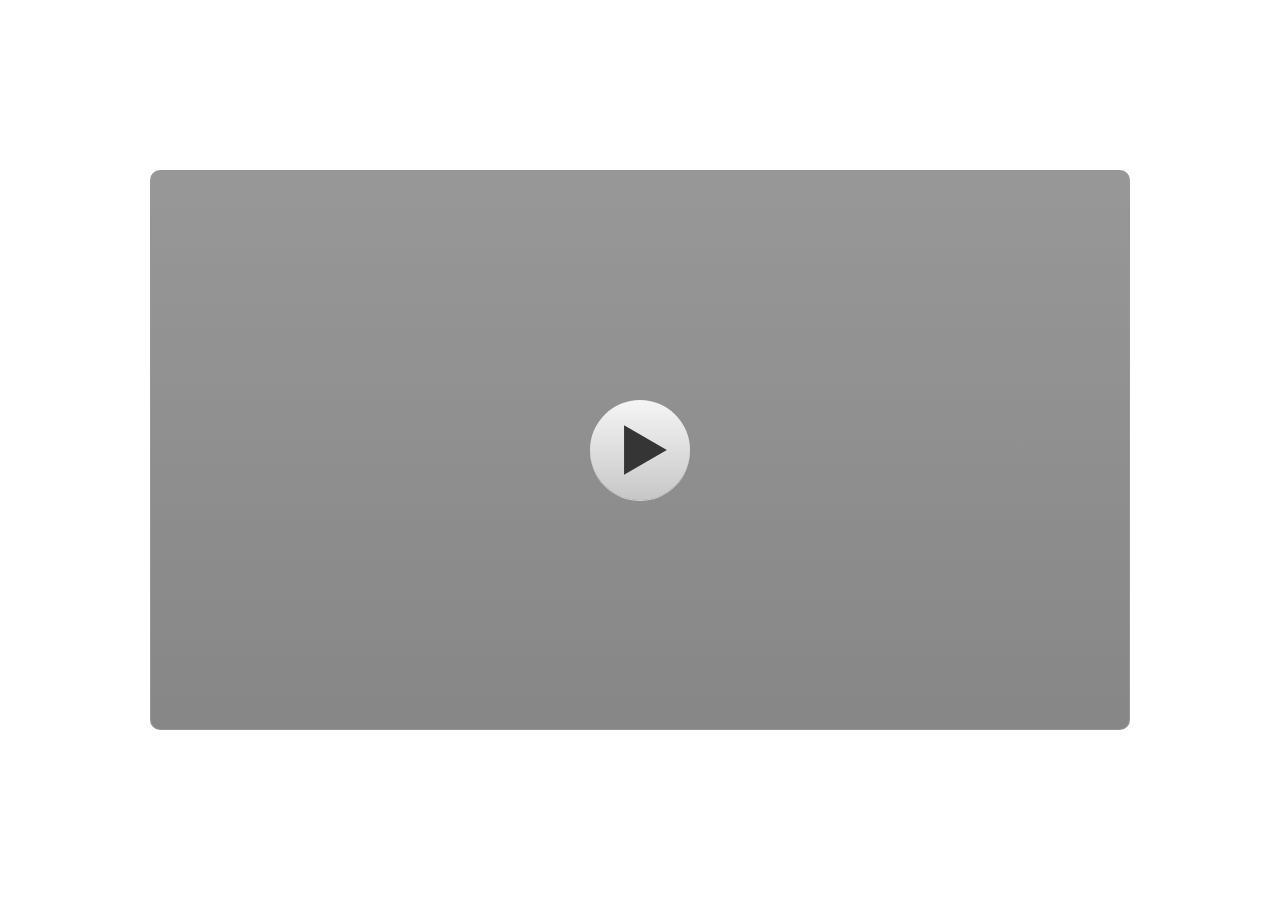
<file: index.html>
﻿<!doctype html>
<html lang="en-US">
<head>
  <meta charset="utf-8">
  <!-- Created using Storyline 3 - http://www.articulate.com  -->
  <!-- version: 3.20.30234.0 -->
  <title>Cerita Rakyat Malin Kundang</title>
  <meta http-equiv="x-ua-compatible" content="IE=edge"/>
  <meta name="viewport" content="width=device-width,initial-scale=1,user-scalable=no,shrink-to-fit=no,minimal-ui"/>
  <meta name="apple-mobile-web-app-capable" content="yes"/>
  <style>
    html, body { height: 100%; padding: 0; margin: 0 }
    #app { height: 100%; width: 100%; }
  </style>

  <script>
    window.DS = {};
    window.globals = {
      DATA_PATH_BASE: '',
      HAS_FRAME: true,
      HAS_SLIDE: true,

      lmsPresent: false,
      tinCanPresent: false,
      cmi5Present: false,
      aoSupport: false,
      scale: 'noscale',
      captureRc: false,
      browserSize: 'optimal',
      bgColor: '#FFFFFF',
      features: '',
      themeName: 'classic',
      preloaderColor: '#FFFFFF',
      suppressAnalytics: false,
      productChannel: 'perpetual',
      publishSource: 'storyline',
      aid: '',
      cid: 'a1f7c9a6-0b0e-46ad-b8a6-2f869eb8cf63',
      playerVersion: '3.20.30234.0',
      publishTimestamp: '2025-09-25T10:48:30.7644125Z',
      maxIosVideoElements: 10,
      connectionSettings: { },

      
      parseParams: function(qs) {
        if (window.globals.parsedParams != null) {
          return window.globals.parsedParams;
        }
        qs = (qs || window.location.search.substr(1)).split('+').join(' ');
        var params = {},
            tokens,
            re = /[?&]?([^=]+)=([^&]*)/g;

        while (tokens = re.exec(qs)) {
          params[decodeURIComponent(tokens[1]).trim()] =
            decodeURIComponent(tokens[2]).trim();
        }
        window.globals.parsedParams = params;
        return params;
      }

    };
  </script>
  <script>
    var isIe11 = ('ActiveXObject' in window || window.MSBlobBuilder != null)
      && window.msCrypto != null && !window.ActiveXObject;
    if (isIe11) {
      window.globals.unsupportedBrowser = true;
      document.write(atob('[base64]'));
    }
  </script>
  
  <script>window.THREE = { };</script>
  
</head>
<body style="background: #FFFFFF" class="cs-HTML theme-classic">
  <!-- 360 -->
  <script>!function(){var e,i=/iPhone/i,o=/iPod/i,n=/iPad/i,t=/\biOS-universal(?:.+)Mac\b/i,r=/\bAndroid(?:.+)Mobile\b/i,a=/Android/i,d=/(?:SD4930UR|\bSilk(?:.+)Mobile\b)/i,p=/Silk/i,l=/Windows Phone/i,u=/\bWindows(?:.+)ARM\b/i,b=/BlackBerry/i,s=/BB10/i,c=/Opera Mini/i,f=/\b(CriOS|Chrome)(?:.+)Mobile/i,h=/Mobile(?:.+)Firefox\b/i,v=function(e){return void 0!==e&&"MacIntel"===e.platform&&"number"==typeof e.maxTouchPoints&&e.maxTouchPoints>1&&"undefined"==typeof MSStream};e=function(e){var m={userAgent:"",platform:"",maxTouchPoints:0};e||"undefined"==typeof navigator?"string"==typeof e?m.userAgent=e:e&&e.userAgent&&(m={userAgent:e.userAgent,platform:e.platform,maxTouchPoints:e.maxTouchPoints||0}):m={userAgent:navigator.userAgent,platform:navigator.platform,maxTouchPoints:navigator.maxTouchPoints||0};var g=m.userAgent,y=g.split("[FBAN");void 0!==y[1]&&(g=y[0]),void 0!==(y=g.split("Twitter"))[1]&&(g=y[0]);var A=function(e){return function(i){return i.test(e)}}(g),w={apple:{phone:A(i)&&!A(l),ipod:A(o),tablet:!A(i)&&(A(n)||v(m))&&!A(l),universal:A(t),device:(A(i)||A(o)||A(n)||A(t)||v(m))&&!A(l)},amazon:{phone:A(d),tablet:!A(d)&&A(p),device:A(d)||A(p)},android:{phone:!A(l)&&A(d)||!A(l)&&A(r),tablet:!A(l)&&!A(d)&&!A(r)&&(A(p)||A(a)),device:!A(l)&&(A(d)||A(p)||A(r)||A(a))||A(/\bokhttp\b/i)},windows:{phone:A(l),tablet:A(u),device:A(l)||A(u)},other:{blackberry:A(b),blackberry10:A(s),opera:A(c),firefox:A(h),chrome:A(f),device:A(b)||A(s)||A(c)||A(h)||A(f)},any:!1,phone:!1,tablet:!1};return w.any=w.apple.device||w.android.device||w.windows.device||w.other.device,w.phone=w.apple.phone||w.android.phone||w.windows.phone,w.tablet=w.apple.tablet||w.android.tablet||w.windows.tablet,w}(),"object"==typeof exports&&"undefined"!=typeof module?module.exports=e:"function"==typeof define&&define.amd?define((function(){return e})):this.isMobile=e}();
    window.isMobile.apple.tablet = window.isMobile.apple.tablet ||
      (navigator.platform === 'MacIntel' && navigator.maxTouchPoints > 1);
    window.isMobile.apple.device = window.isMobile.apple.device || window.isMobile.apple.tablet;
    window.isMobile.tablet = window.isMobile.tablet || window.isMobile.apple.tablet;
    window.isMobile.any = window.isMobile.any || window.isMobile.apple.tablet;
  </script>

  <div id="focus-sink" tabindex="-1"></div>

  <div id="preso"></div>
  <script>
    (function() {

      var classTypes = [ 'desktop', 'mobile', 'phone', 'tablet' ];

      var addDeviceClasses = function(prefix, testObj) {
        var curr, i;
        for (i = 0; i < classTypes.length; i++) {
          curr = classTypes[i];
          if (testObj[curr]) {
            document.body.classList.add(prefix + curr);
          }
        }
      };

      var params = window.globals.parseParams(),
          isDevicePreview = params.devicepreview === '1',
          isPhoneOverride = params.deviceType === 'phone' || (isDevicePreview && params.phone == '1'),
          isTabletOverride = (params.deviceType === 'tablet' || isDevicePreview) && !isPhoneOverride,
          isMobileOverride = isPhoneOverride || isTabletOverride;

      var deviceView = {
        desktop: !window.isMobile.any && !isMobileOverride,
        mobile: window.isMobile.any || isMobileOverride,
        phone: isPhoneOverride || (window.isMobile.phone && !isTabletOverride),
        tablet: isTabletOverride || window.isMobile.tablet
      };

      window.globals.deviceView = deviceView;
      window.isMobile.desktop = !window.isMobile.any;
      window.isMobile.mobile = window.isMobile.any;

      addDeviceClasses('view-', deviceView);

    })();
  </script>
  
  <script src='story_content/user.js' type=text/javascript></script>
  <div class="slide-loader"></div>

  <script>
    if (window.globals.deviceView.isMobile) { var doc = document, loader = doc.body.querySelector('.slide-loader'); [ 1, 2, 3 ].forEach(function(n) { var d = doc.createElement('div'); d.style.backgroundColor = window.globals.preloaderColor; d.classList.add('mobile-loader-dot'); d.classList.add('dot' + n); loader.appendChild(d); }); }
  </script>

  <div class="mobile-load-title-overlay" style="display: none">
    <div class="mobile-load-title">Cerita Rakyat Malin Kundang</div>
  </div>

  <div class="mobile-chrome-warning"></div>

  
<style>
  .warn-connection-dialog {
    display: none;
    background: transparent;
    pointer-events: none;
    position: fixed;
    left: 0;
    top: 0;
    width: 100%;
    height: 100%;
    z-index: 999;
  }

  .warn-connection-content {
    border-radius: 4px;
    background: white;
    border: 1px solid #E7E7E7;
    color: #333333;
    box-shadow: 0 2px 4px rgba(0, 0, 0, 0.25);
    transition: all 150ms ease-out;
    position: absolute;
    white-space: nowrap;
  }

  .view-phone.is-landscape .warn-connection-content {
    left: 23px;
    bottom: 23px;
  }

  .view-tablet.is-landscape .warn-connection-content {
    left: 50%;
    top: 20px;
    transform: translateX(-50%);
  }

  .is-portrait .warn-connection-content {
    transform: translate(-50%, calc(-100% - 15px));
  }

  .warn-connection-content p {
    display: inline-block;
    margin: 0 8px 0 0;
    line-height: 33px;
    font-size: 11px;
  }

  .warn-connection-content svg {
    position: relative;
    vertical-align: middle;
    margin: 0 2px 2px 8px;
  }

  .view-desktop .warn-connection-content {
    left: 1.5em;
    bottom: 1.5em;
  }

  .view-desktop .warn-connection-content p {
    font-size: 1.1em;
  }

  .is-offline .warn-connection-dialog {
    display: block;
  }

  .is-offline .cs-panel * {
    pointer-events: none !important;
  }

  .is-offline .cs-panel {
    pointer-events: all !important;
  }

  .is-offline #nav-controls * {
    pointer-events: none !important;
  }

  .is-offline #nav-controls {
    pointer-events: all !important;
  }
</style>

<div class="warn-connection-dialog">
  <div class="warn-connection-content">
    <svg width="17" height="15" viewBox="0 0 17 15" xmlns="http://www.w3.org/2000/svg">
      <path fill="#8F0000" stroke="white" d="M16.07,12.98 L15.88,12.23 L9.51,1.21 C8.97,0.26,7.6,0.26,7.06,1.21 L0.69,12.23 C0.15,13.16,0.81,14.36,1.91,14.36 H14.65 C15.47,14.36,16.05,13.7,16.07,12.98 Z"/>
      <path fill="white" stroke="white" d="M8.58,5.5 C8.35,5.28,8.5,5.35,8.21,5.32 C8.09,5.35,7.97,5.49,7.96,5.67 C7.97,5.79,7.98,5.92,7.98,6.04 L7.98,6.04 C7.99,6.17,8,6.31,8.01,6.43 L8.01,6.44 C8.03,6.92,8.06,7.41,8.09,7.9 L8.09,7.9 C8.12,8.39,8.14,8.88,8.17,9.37 C8.17,9.39,8.18,9.42,8.2,9.44 C8.23,9.46,8.25,9.47,8.28,9.47 C8.31,9.47,8.34,9.46,8.35,9.44 C8.37,9.43,8.38,9.4,8.39,9.35 L8.39,9.34 C8.39,9.24,8.4,9.15,8.4,9.05 L8.4,9.05 C8.41,8.96,8.41,8.86,8.42,8.75 C8.43,8.44,8.45,8.12,8.47,7.81 L8.47,7.81 C8.49,7.49,8.51,7.18,8.53,6.87 C8.55,6.46,8.56,6.05,8.59,5.64 L8.6,5.62 C8.6,5.57,8.59,5.53,8.58,5.5 L8.21,5.32 Z"/>
      <circle fill="white" stroke="white" cx="8.3" cy="11.35" r="0.3"/>
    </svg>
    <p>You are offline. Trying to reconnect...</p>
  </div>
</div>

<script>
  (function() {
    window.DS.connection = {
      warningShown: false,
      assets: {},
      loadingAssetGroup: false,
      retryDelay: 500
    };

    // @TODO this is POC code and can be cleaned up a bit more if we move forward
    // with the feature



    // The `window.globals.features` variable must be set in `webpack.dev.config` when testing locally - it is not enough
    // to have it in the data - but it must be set there as well.
    var useConnectionMessages = window.AbortController != null &&
      window.location.protocol != 'file:' &&
      window.globals.features.indexOf('ConnectionMessages') != -1;

    window.DS.connection.useConnectionMessages = useConnectionMessages

    var assetCount = 0;
    var checkLoadedId;
    var connectionSettings = window.globals.connectionSettings;

    if (useConnectionMessages && connectionSettings != null) {
      var contentEl = document.querySelector('.warn-connection-content');
      var messageEl = contentEl.querySelector('p')

      if (connectionSettings.useDarkTheme) {
        contentEl.style.borderColor = '#BABBBA';
        contentEl.style.backgroundColor = '#282828';
        contentEl.style.color = '#FFFFFF';
      }

      if (connectionSettings.message != null) {
        messageEl.textContent = window.decodeURIComponent(connectionSettings.message);
      }
    }

    function checkAssetsReady() {
      for (var i in DS.connection.assets) {
        if (!DS.connection.assets[i].success) {
          return false;
        }
      }
      return true;
    }

    function stopAssetGroup() {
      if (!useConnectionMessages) { return; }

      assetCount = 0;

      DS.connection.oldAssetGroup = DS.connection.assets;
      DS.connection.assets = {};
      DS.connection.loadingAssetGroup = false;
      clearInterval(checkLoadedId);
    }

    function startAssetGroup() {
      if (!useConnectionMessages) { return; }
      var ticks = 0;
      clearInterval(checkLoadedId);
      checkLoadedId = setInterval(function() {
        var loaded = 0;
        if (assetCount === 0 && loaded === 0) {
          clearInterval(checkLoadedId);
          return;
        }

        for (var i in DS.connection.assets) {
          if (DS.connection.assets[i].success) {
            loaded++;
          }
        }

        if (assetCount === loaded && checkAssetsReady()) {
          for (var i in DS.connection.assets) {
            if (DS.connection.assets[i].action) {
              DS.connection.assets[i].action();
            }
          }
          hideWarning();
          stopAssetGroup();
        }
      }, 100)
    }

    function requiredAsset(url, action, retry, type) {
      if (!useConnectionMessages) { return; }
      if (DS.connection.assets[url]) { return; }

      DS.connection.assets[url] = {
        success: false, action: action, retry: retry, type: type
      };
      assetCount = Object.keys(DS.connection.assets).length;
      if (!DS.connection.loadingAssetGroup) {
        startAssetGroup();
      }
      DS.connection.loadingAssetGroup = true;
    }

    function assetLoaded(url) {
      if (!useConnectionMessages) { return; }
      if (DS.connection.assets[url]) {
        DS.connection.assets[url].success = true;
      }
    }

    function assetFailed(url) {
      if (!useConnectionMessages) { return; }
      if (!DS.connection.assets[url]) {
        if (/\.js$/.test(url)) {
          setTimeout(function() {
            if (DS.connection.lastSlideLoaded != null) {
              DS.connection.lastSlideLoaded();
            }
          }, DS.connection.retryDelay);
        }
        return;
      }
      if (!DS.connection.warningShown) { showWarning(); }
      if (DS.connection.assets[url].retry) {
        setTimeout(function() {
          if (!DS.connection.assets[url].success) {
            DS.connection.assets[url].retry()
          }
        }, DS.connection.retryDelay);
      }
    }

    function hideWarning() {
      document.body.classList.remove('is-offline');
      DS.connection.warningShown = false;
    }
    DS.connection.hideWarning = hideWarning

    function showWarning(btn) {
      document.body.classList.add('is-offline')
      DS.connection.warningShown = true;
      updateWarningPosition();
    }

    function updateWarningPosition() {
      if (!DS.connection.warningShown) {
        return;
      }

      var isPortrait = document.body.classList.contains('is-portrait');
      var warningEl = document.querySelector('.warn-connection-content');

      if (isPortrait) {
        var slide = document.querySelector('.primary-slide');
        var slideRect = slide.getBoundingClientRect();

        warningEl.style.top = `${slideRect.top}px`
        warningEl.style.left = `${slideRect.left + slideRect.width / 2}px`
      } else {
        warningEl.style.top = null;
        warningEl.style.left = null;
      }

      window.requestAnimationFrame(updateWarningPosition);
    }

    // these will all be noops if the feature flag isn't set in
    // the data and `window.globals.features`
    DS.connection.requiredAsset = requiredAsset;
    DS.connection.assetLoaded = assetLoaded;
    DS.connection.assetFailed = assetFailed;
    DS.connection.stopAssetGroup = stopAssetGroup;
    DS.connection.startAssetGroup = startAssetGroup;
  })();
</script>


  <script>
    
    if (window.autoSpider && window.vInterfaceObject) {
      document.querySelector('.mobile-load-title-overlay').style.display = 'none';
    }
  </script>

  

  <link rel="stylesheet" href="html5/data/css/output.min.css" data-noprefix/>
</body>
<script src="html5/lib/scripts/bootstrapper.min.js"></script>
</html>
</file>
